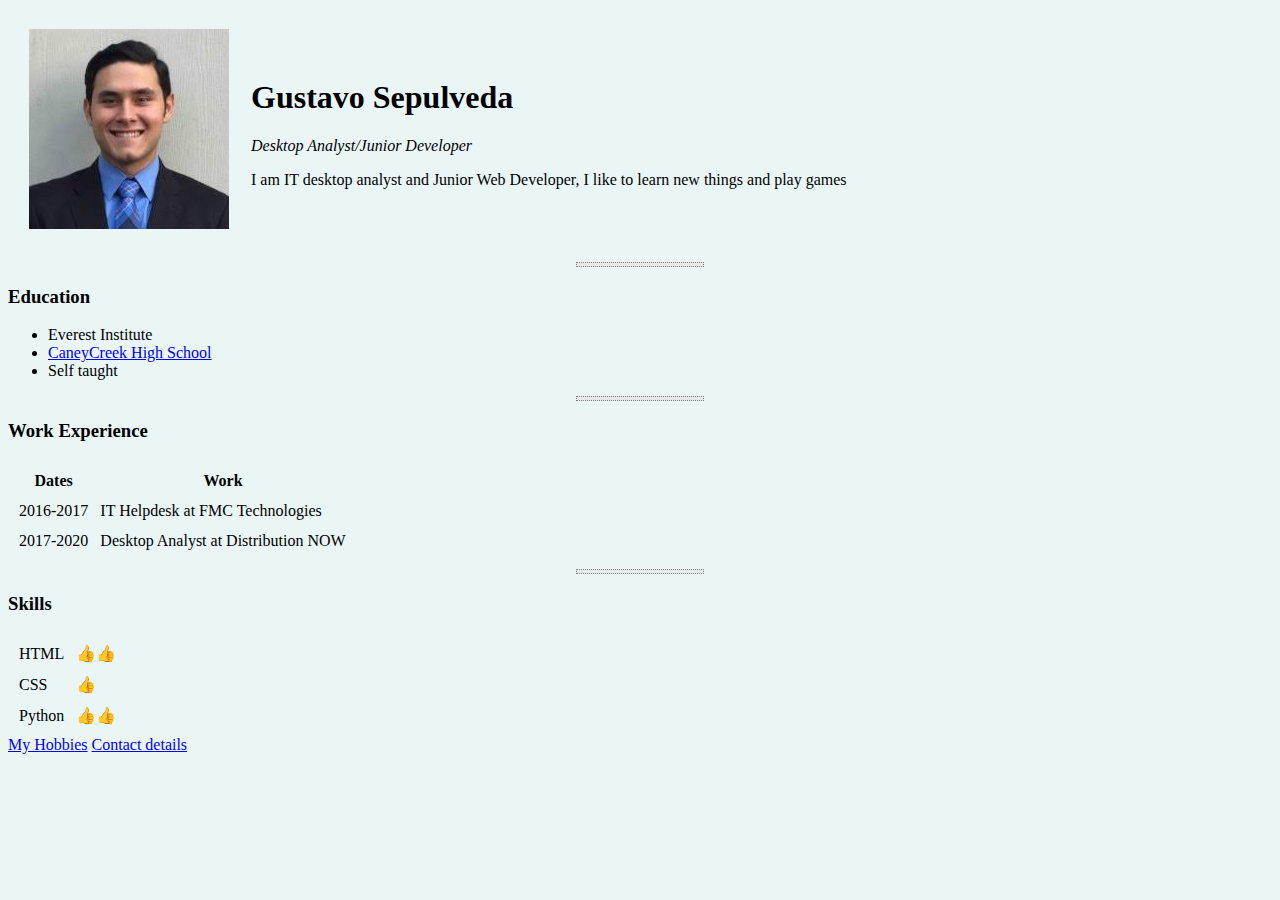
<file: Gustavo's Site.html>
<!DOCTYPE html>
<html lang="en" dir="ltr">

<head>
  <meta charset="utf-8">
  <title>Gustavo's personal site</title>

<style>

  body {
    background-color: #EAF6F6;
  }

  hr {
    background-color: #e8e8e8;
    border-style: dotted;
    height: 3px;
    width: 10%;
  }


</style>


</head>

<body>
  <table cellspacing="20" >
    <tr>
      <td><img src="Images/Gustavo.jpg" alt="no image"></td>
      <td><h1>Gustavo Sepulveda</h1>
    <p><em>Desktop Analyst/Junior Developer</em></p>
    <p>I am IT desktop analyst and Junior Web Developer, I like to learn new things and play games</p></td>
    </tr>
  </table>
  <hr>
  <h3>Education</h3>
  <ul>
    <li>Everest Institute</li>
    <li><a href="https://cchs.conroeisd.net/">CaneyCreek High School</a></li>
    <li>Self taught</li>
  </ul>
  <hr>
  <h3>Work Experience</h3>
    <table cellspacing="10">
      <thead>
        <tr>
          <th>Dates</th>
          <th>Work</th>
        </tr>
        <tr>
          <td>2016-2017</td>
          <td>IT Helpdesk at FMC Technologies</td>
        </tr>
        <tr>
          <td>2017-2020</td>
          <td>Desktop Analyst at Distribution NOW</td>
        </tr>
      </thead>
    </table>
    <hr>
    <h3>Skills</h3>
      <table cellspacing="10">
          <tr>
            <td>HTML </td>
            <td>👍👍</td>
          </tr>
          <tr>
            <td>CSS </td>
            <td>👍</td>
          </tr>
          <tr>
            <td>Python</td>
            <td>👍👍</td>
          </tr>
      </table>
  <a href="Hobbies.html">My Hobbies</a>
  <a href="My Contact Details.html">Contact details </a>
</body>

</html>
</file>
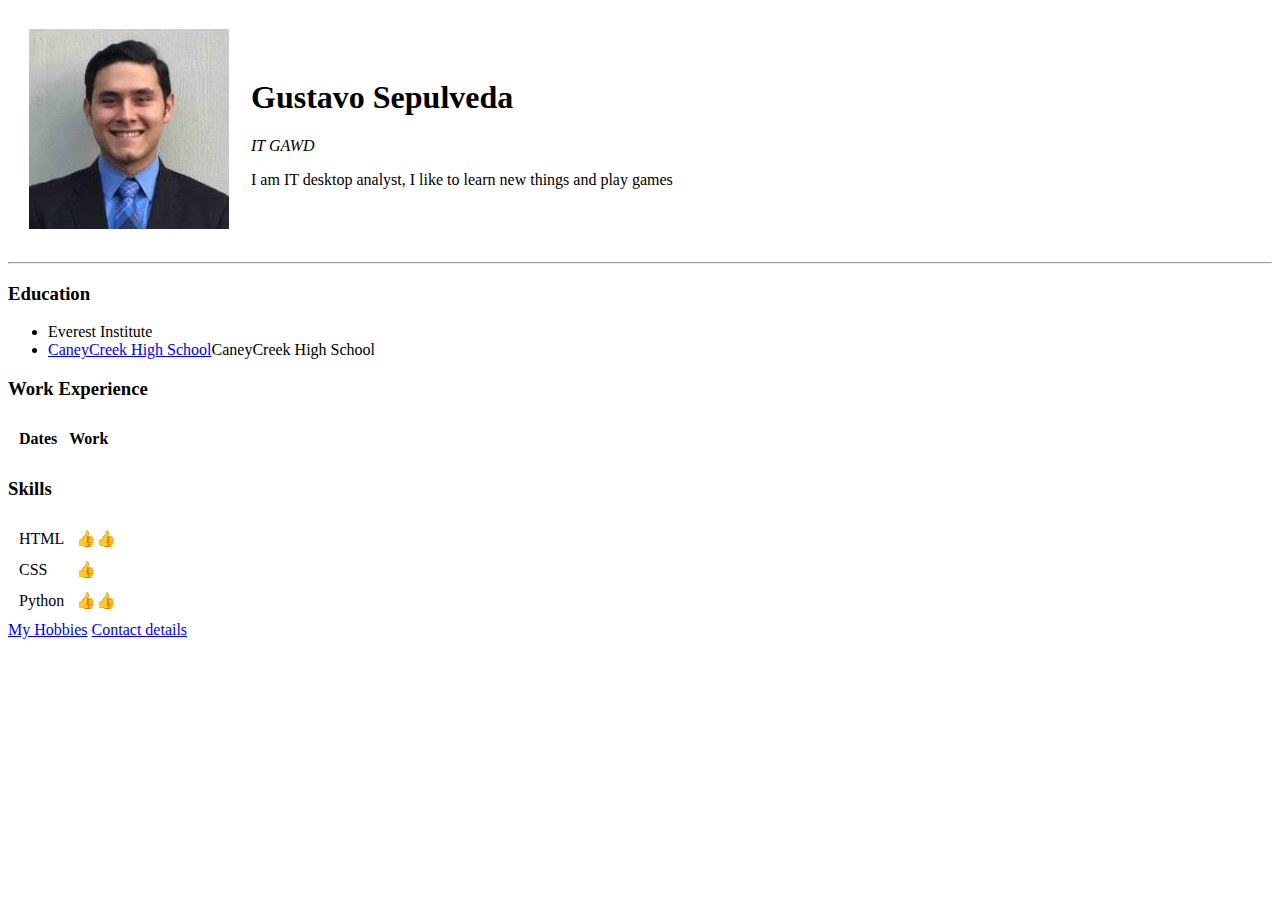
<file: Gustavo_s Site.html>
<!DOCTYPE html>
<html lang="en" dir="ltr">

<head>
  <meta charset="utf-8">
  <title>Gustavo's personal site</title>
</head>

<body>
  <table cellspacing="20" >
    <tr>
      <td><img src="Images/Gustavo.jpg" alt="no image"></td>
      <td><h1>Gustavo Sepulveda</h1>
    <p><em>IT GAWD</em></p>
    <p>I am IT desktop analyst, I like to learn new things and play games</p></td>
    </tr>
  </table>
  <hr>
  <h3>Education</h3>
  <ul>
    <li>Everest Institute</li>
    <li><a href="https://cchs.conroeisd.net/">CaneyCreek High School</a>CaneyCreek High School</li>
  </ul>
  <h3>Work Experience</h3>
    <table cellspacing="10">
      <thead>
        <tr>
          <th>Dates</th>
          <th>Work</th>
        </tr>
      </thead>
    </table>
    <h3>Skills</h3>
      <table cellspacing="10">
          <tr>
            <td>HTML </td>
            <td>👍👍</td>
          </tr>
          <tr>
            <td>CSS </td>
            <td>👍</td>
          </tr>
          <tr>
            <td>Python</td>
            <td>👍👍</td>
          </tr>
      </table>
  <a href="Hobbies.html">My Hobbies</a>
  <a href="My Contact Details.html">Contact details </a>
</body>

</html>
</file>
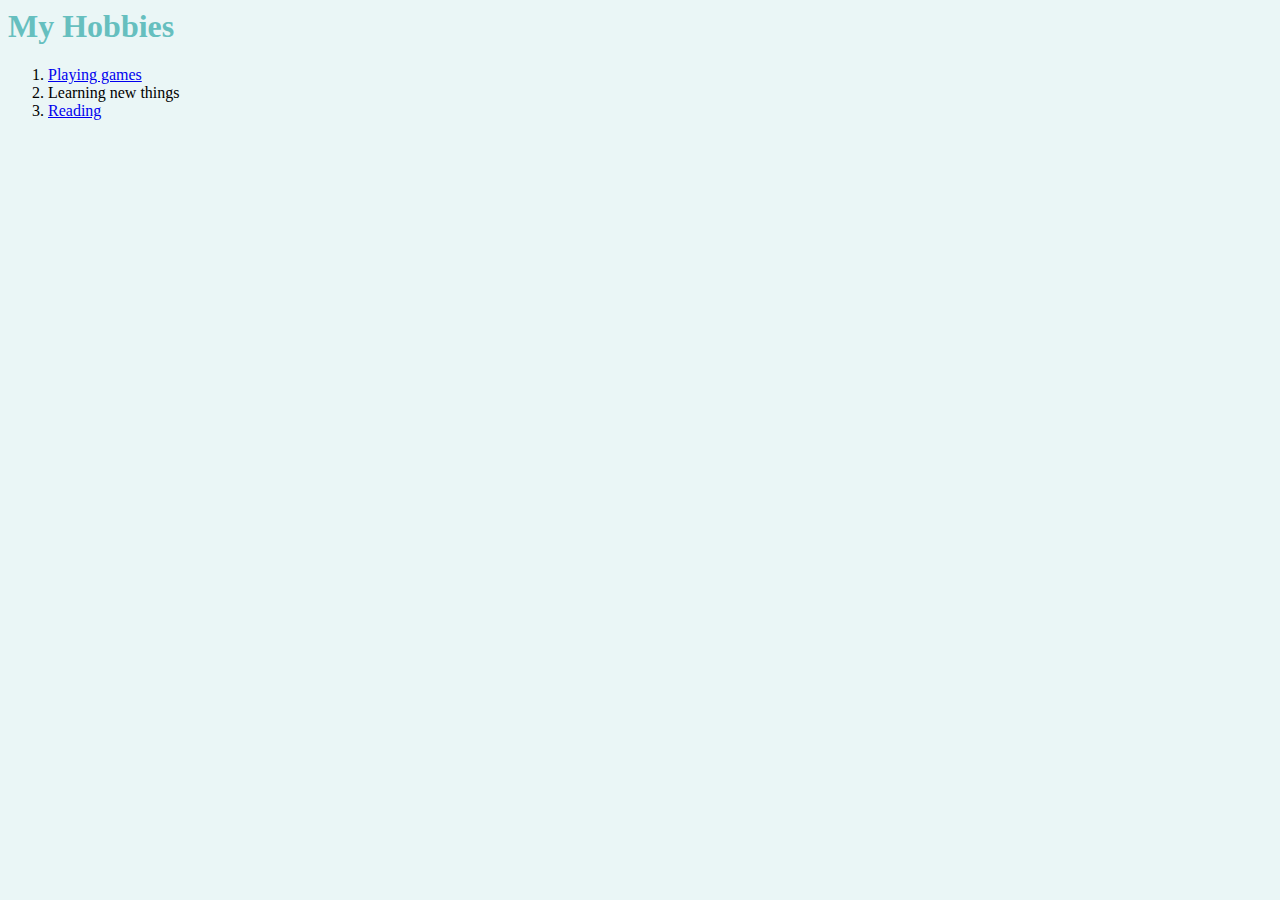
<file: Hobbies.html>
<html>
   <link rel="stylesheet" href="css/styles.css">

<head>
  <meta charset="UTF-8">
  <meta name="viewport" content="width=device-width, initial-scale=1.0">
  <meta http-equiv="X-UA-Compatible" content="ie=edge">
  <title>My Hobbies</title>
</head>
<h1>My Hobbies</h1>

<body>
  <ol>
    <li><a href="https://store.steampowered.com/">Playing games</a></li>
    <li>Learning new things</li>
    <li><a href="https://imgs.classicfm.com/images/106116?crop=16_9&width=660&relax=1&signature=5N343KGijOMvxOdb2oMsfn_RGC4=">Reading</a></li>
  </ol>

</body>

</html>
</file>
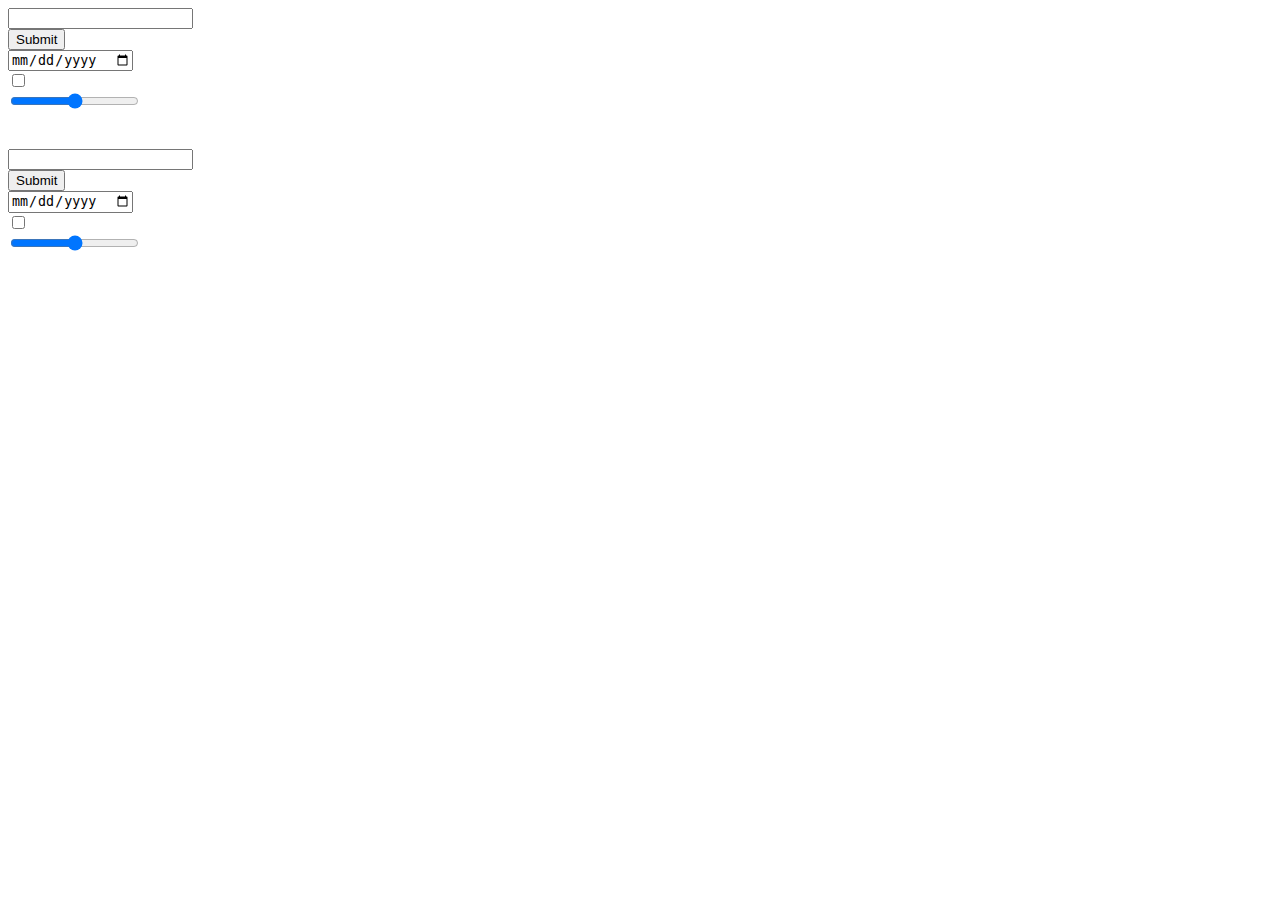
<file: Inputs.html>
<!DOCTYPE html>
<html lang="en" dir="ltr">

<head>
  <meta charset="utf-8">
  <title>Html Inputs</title>
</head>

<body>
  <form class="" action="index.html" method="post">
    <input type="text" name="" value="">
  </form>
  <form class="" action="index.html" method="post">
    <input type="submit" name="">
  </form>
  <form class="" action="index.html" method="post">
    <input type="date" name="" value="">
  </form>
  <form class="" action="index.html" method="post">
    <input type="checkbox" name="" value="">
  </form>
  <form class="" action="index.html" method="post">
    <input type="range" name="" value="">
  </form><br>
  <br>
  <!-- This is a better way to right this code for inputs-->
  <form class="" action="index.html" method="post">
    <input type="text" name=""><br>
    <input type="submit" name=""><br>
    <input type="date" name=""><br>
    <input type="checkbox" name=""><br>
    <input type="range" name=""><br>
  </form>


</body>

</html>
</file>
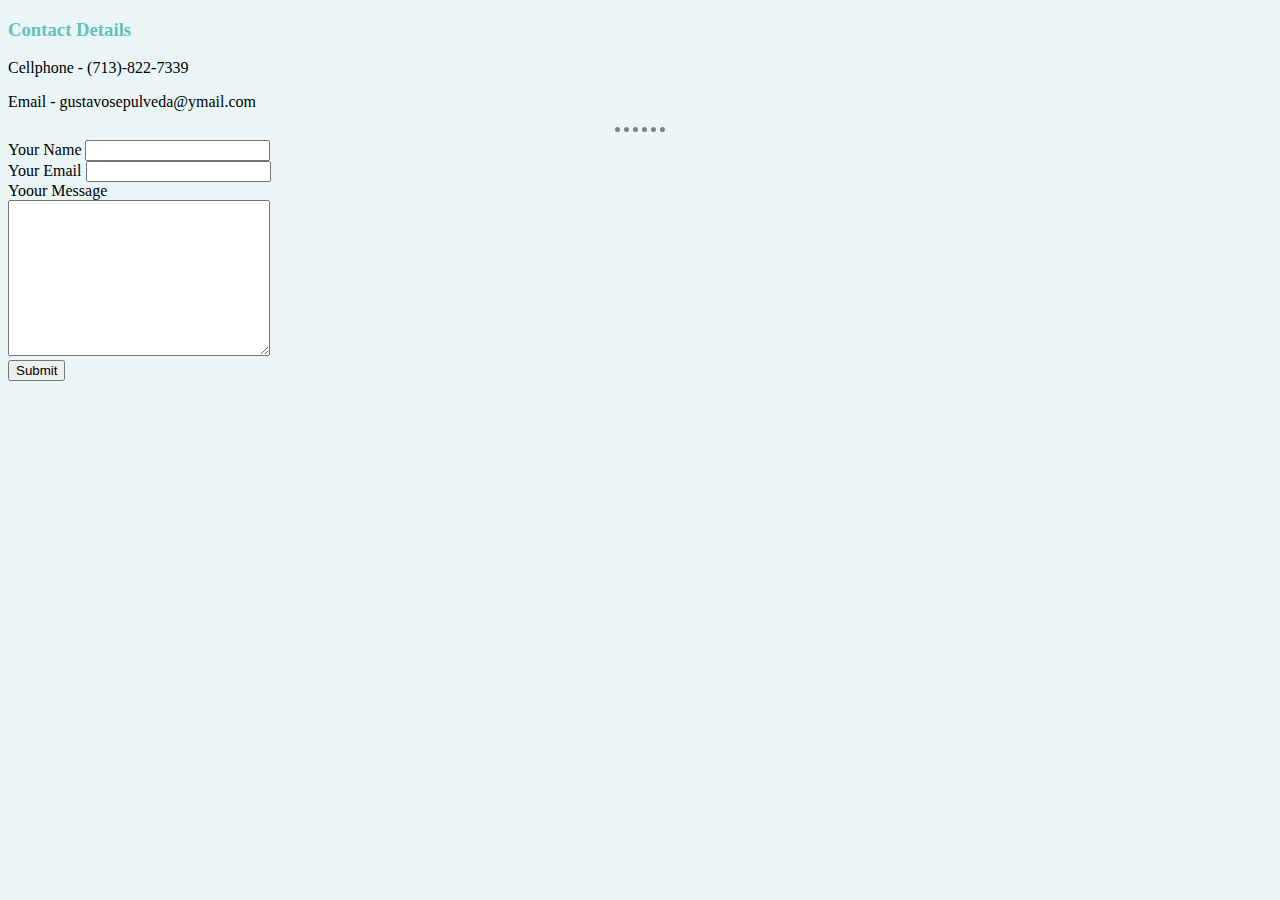
<file: My Contact Details.html>
<!DOCTYPE html>
<html lang="en" dir="ltr">
   <link rel="stylesheet" href="css/styles.css">

<head>
  <meta charset="utf-8">
  <title>

  </title>
</head>

<body>
  <h3>Contact Details</h3>
  <p>Cellphone - (713)-822-7339</p>
  <p>Email - gustavosepulveda@ymail.com</p>
  <hr>
  <form action="mailto:info@fakemail.com" method="post" enctype="text/plain">
    <label>Your Name</label>
    <input type="text" name="YourName" value=""><br>
    <label for="">Your Email</label>
    <input type="email" name="YourEmail" value=""><br>
    <label>Yoour Message</label><br>
    <textarea name="Your Message" rows="10" cols="30"></textarea><br>
    <input type="submit" name="">
  </form>

</body>

</html>
</file>
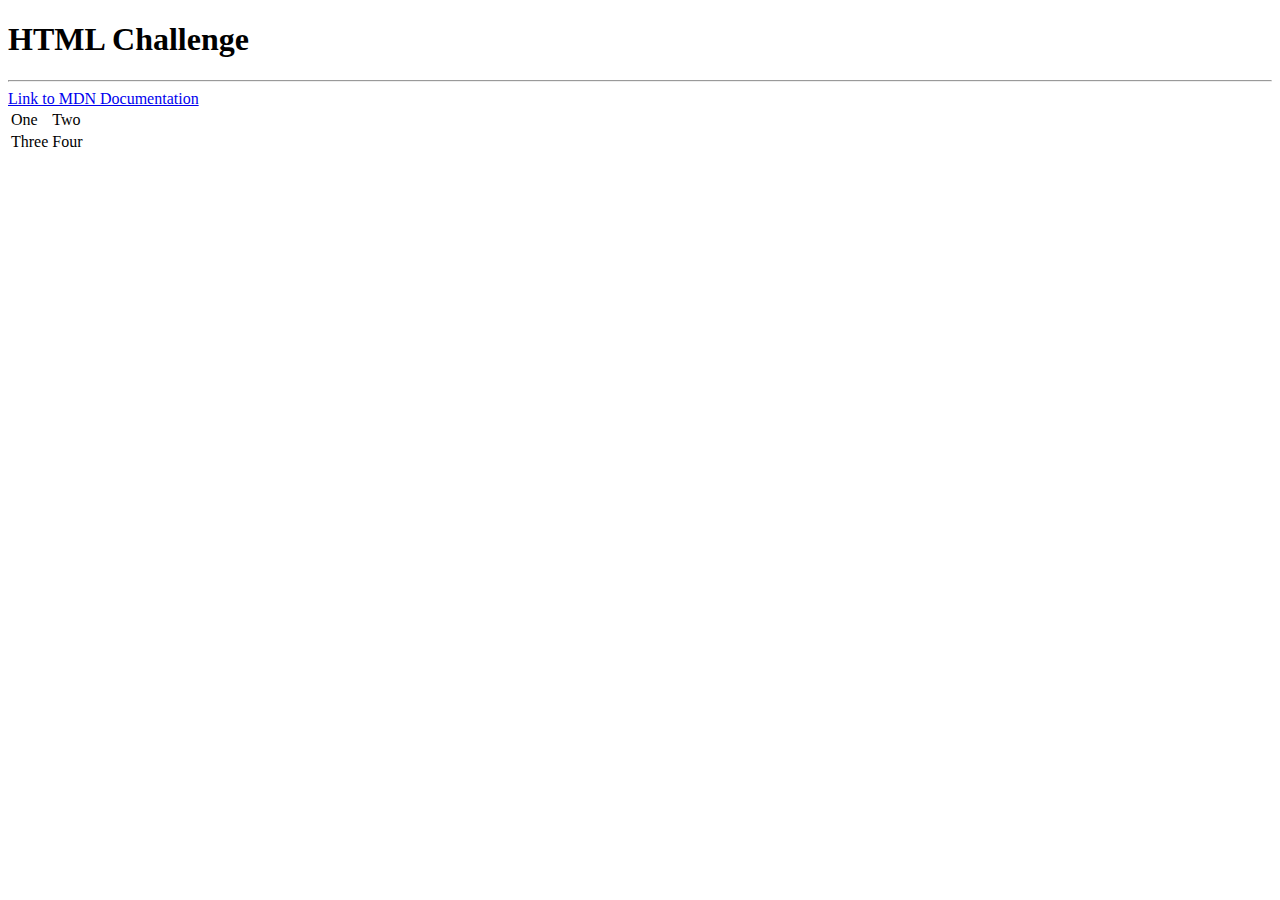
<file: test.html>
<!DOCTYPE html>
<html lang="en" dir="ltr">
<h1>HTML Challenge</h1>
<hr>
<a href="https://developer.mozilla.org/en-US/">Link to MDN Documentation</a>
<table>
  <tr>
    <td>One</td>
    <td>Two</td>
  </tr>
  <tr>
    <td>Three</td>
    <td>Four</td>
  </tr>
</table>
</file>
<file: css/styles.css>
h1 {
  color: #66bfbf
}

h3 {
  color: #66bfbf
}


  body {
    background-color: #EAF6F6;
  }

  hr {
    border-style: dotted none none none;
    border-width: thick;\
    border-color: grey;
    width: 4%;
  }
</file>
